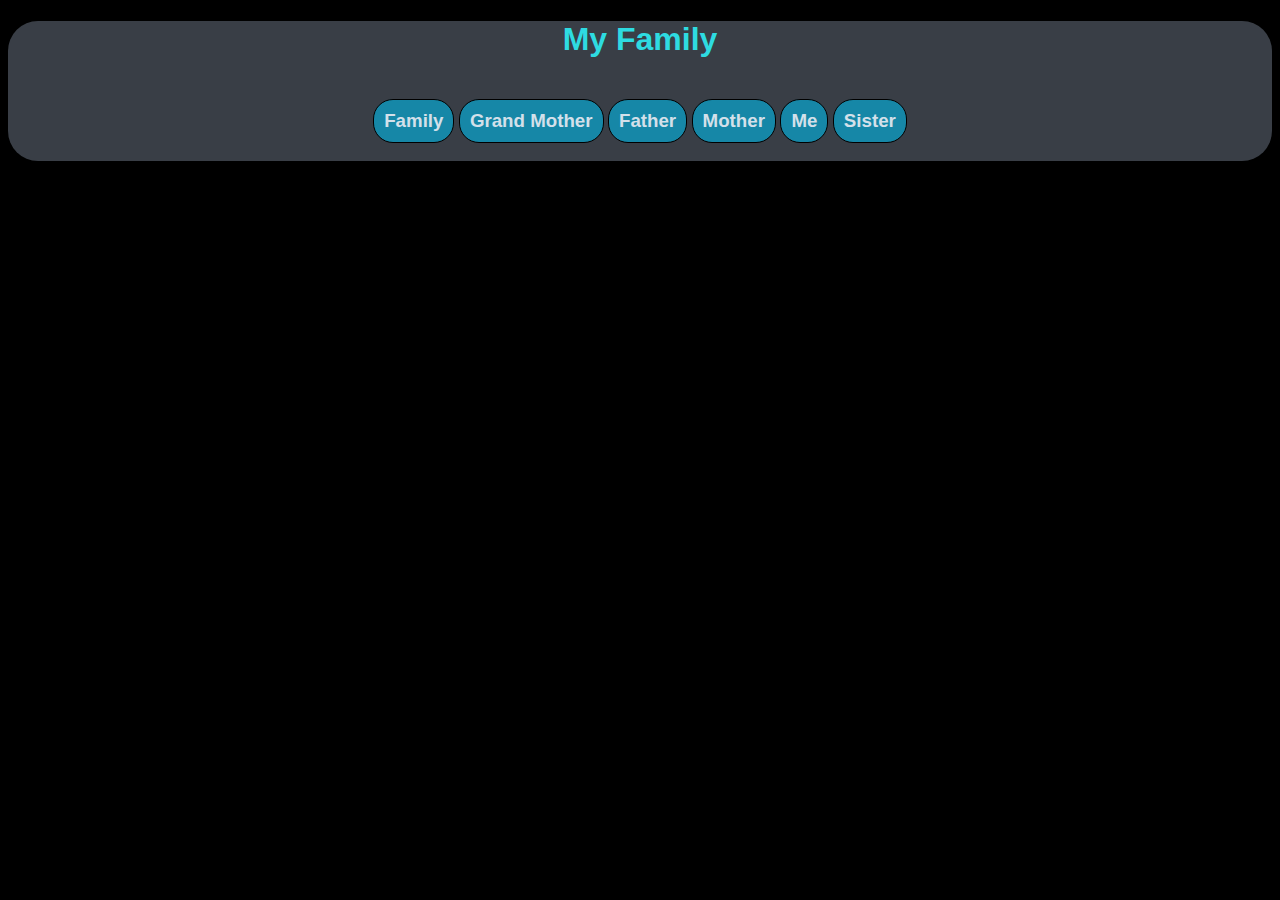
<file: index.html>
<!DOCTYPE html>
<html lang="en">
<head>
    <meta charset="UTF-8">
    <meta name="viewport" content="width=device-width, initial-scale=1.0">
    <title>familiy Tree</title>
    <link rel="stylesheet" href="cs.css">
</head>
<body>
    <div class="md">
        <h1>My Family</h1>
        <h3 class="nh" id="nfm">Family</h3>
        <h3 class="nh" id="ngm">Grand Mother</h3>
        <h3 class="nh" id="nf">Father</h3>
        <h3 class="nh" id="nm">Mother</h3>
        <h3 class="nh" id="nmm">Me</h3>
        <h3 class="nh" id="ns">Sister</h3><br>
        <div id="fm">
            <img class="imgc1" src="pics/family pic.jpeg" alt="family pic">
            <p style="margin-left: 4%; margin-top: 5%;"  class="cd1">My Family has 3 Generations and total of 5 members.</p>
            
        </div>
        <div id="gm">
            <img class="imgc" src="pics/grandma_wbg-removebg-preview.png" alt="family pic">
            <div class="cd">
                <ul>Name : Varalakshmi Ponnana</ul>
                <ul>Reltionship : Grand Mother</ul>
                <ul>Age : 60</ul>
                <ul>Occupation : House Wife</ul>
                <ul>Education : 5<sup>th</sup> class</ul>.
            </div>
        </div>
        <div id="f">
            <img class="imgc" src="pics/dad_wbg-removebg-preview.png" alt="family pic">
            <div class="cd">
                <ul>Name : Hari Prasad Rao Ponnana</ul>
                    <ul>Reltionship : Father</ul>
                    <ul>Age : 48</ul>
                    <ul>Occupation : Farmer</ul>
                    <ul>Education : Bachelor Of Arts</ul>
            </div>
        </div>
        <div id="m">
            <img class="imgc" src="pics/amma_wbg-removebg-preview.png" alt="family pic">
            <div class="cd">
                <ul>Name : Aruna Ponnana</ul>
                    <ul>Reltionship : Mother</ul>
                    <ul>Age : 44</ul>
                    <ul>Occupation : House Wife</ul>
                    <ul>Education : 7<sup>th</sup> class</ul>
            </div>
        </div>
        <div id="me">
            <img class="imgc" src="pics/me.png" alt="family pic">
            <div class="cd">
                <ul>Name : Manoj Kumar Ponnana</ul>
                    <ul>Reltionship : Myself</ul>
                    <ul>Age : 22</ul>
                    <ul>Occupation : Student</ul>
                    <ul>Education : Bachelor Of Technology</ul>
            </div>
        </div>
        <div id="s">
            <img class="imgc" src="pics/sister_wbg-removebg-preview.png" alt="family pic">
            <div class="cd">
                <ul>Name : Udaya Sri Ponnana (Manasa)</ul>
                    <ul>Reltionship : Sister</ul>
                    <ul>Age : 18</ul>
                    <ul>Occupation : Student</ul>
                    <ul>Education : 10 + 2 (Intermediate)</ul>
            </div>
        </div>
    </div>
</body>
</html>
</file>
<file: cs.css>
body{
    background-color: black;
    text-align: center;
    color: #1687A7;
    color: rgb(46, 219, 225);
    font-family:sans-serif ;
}
.md{
    text-align: center;
    background-color: #393E46;
    border-radius: 30px;
}
.nh{
    vertical-align: top;
    display: inline-block;
    border: 1px solid black;
    padding: 10px;
    color: #D3E0EA;
    background-color: #1687A7;
    border-radius: 20px;
}
nav{
    display: inline-block;
    float: left;
}
#nfm:hover ~#fm{
    display: block; 
}
#ngm:hover ~ #gm{
    display: block;
}
#nf:hover ~ #f{
    display: block;
}
#nm:hover ~ #m{
    display: block;
}
#nmm:hover ~ #me{
    display: block;
}
#ns:hover ~ #s{
    display: block;
}
#fm{
    width: 60%;
    height: auto;
    display: inline-block;
    display: none;
    margin: auto;
    vertical-align: auto;
    background-color: #1687A7;
}
#gm{
    width: 60%;
    height: auto;
    display: inline-block;
    display: none;
    margin: auto;
    vertical-align: auto;
    background-color: #1687A7;
}
#f{
    width: 60%;
    height: auto;
    display: inline-block;
    display: none;
    margin: auto;
}
#m{
    width: 60%;
    height: auto;
    display: inline-block;
    display: none;
    margin: auto;
}
#me{
    width: 60%;
    height: auto;
    display: inline-block;
    display: none;
    margin: auto;
}
#s{
    width: 60%;
    height: auto;
    display: inline-block;
    display: none;
    margin: auto;
}
.cd{
    font-size: large;
    text-align: justify;
    display: inline-block; 
    margin-top: 10%;
    float: inline-start;
    font-weight: bold;
}
.cd1{
    font-size: large;
    display: inline-block; 
    margin-top: 10%;
    float: inline-start;
    font-weight: bold;
    width: 70%;
}
.imgc{
    width: 40%;
    height: 40%;
    float: inline-start;
    border-radius: 50%;
    box-shadow:  5px 10px 15px rgb(46, 219, 225);
    margin-top: 5%;
}
.imgc1{
    width: 80%;
    height: 60%;
    float: inline-start;
    box-shadow:  5px 10px 15px rgb(46, 219, 225);
    border-radius: 5%;
    margin-top: 5%;
}
</file>
